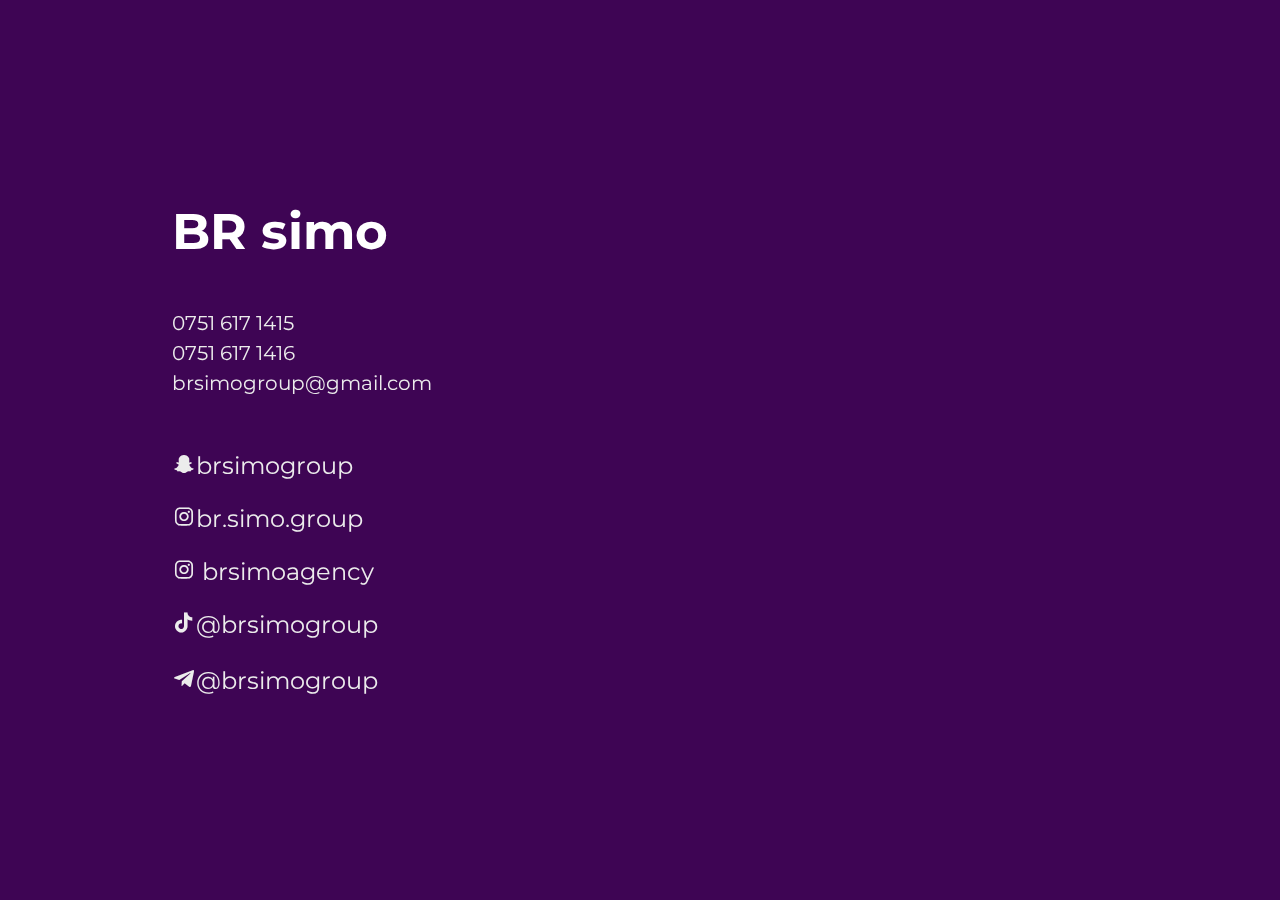
<file: page/contacts.html>
<!DOCTYPE html>
<html lang="en">

<head>
  <meta charset="utf-8">
  <meta content="width=device-width, initial-scale=1.0" name="viewport">

  <title>BR simo</title>
  <meta content="" name="description">
  <meta content="" name="keywords">


  <!-- Google Fonts -->
  <link href="https://fonts.googleapis.com/css?family=Montserrat:300,400,500,600,700,800,900|Montserrat:300,400,500,600,700,800,900&display=swap" rel="stylesheet">

  <!-- Vendor CSS Files -->
  <link href="assets/vendor/aos/aos.css" rel="stylesheet">
  <link href="assets/vendor/bootstrap/css/bootstrap.min.css" rel="stylesheet">
  <link href="assets/vendor/bootstrap-icons/bootstrap-icons.css" rel="stylesheet">
  <link href="assets/vendor/boxicons/css/boxicons.min.css" rel="stylesheet">
  <link href="assets/vendor/glightbox/css/glightbox.min.css" rel="stylesheet">
  <link href="assets/vendor/swiper/swiper-bundle.min.css" rel="stylesheet">

  <!-- Template Main CSS File -->
  <link href="assets/css/gdqdedglgxvnl.css" rel="stylesheet">


</head>

<body>


  <!-- ======= Hero Section ======= -->
  <section id="hero" class="d-flex flex-column justify-content-center">
    <div class="container" data-aos="zoom-in" data-aos-delay="100">
      <h1 style="font-size:50px;">BR simo</h1><br><br>
	  <a style="font-size:20px;" href='tel:+964 751 617 14 15'>0751 617 1415<a><br>
	  <a style="font-size:20px;" href='tel:+964 751 617 14 16'>0751 617 1416<a><br>
     <a style="font-size:20px;" href="mailto:brsimogroup@gmail.com">brsimogroup@gmail.com</a>
      
      
      
      <div class="social-links">

<a href=""></i></a><br>
        <a href="https://snapchat.com/t/4WHXRXqV"><i class="bx bxl-snapchat"></i>brsimogroup</a><br><br>
        <a href="https://www.instagram.com/br.simo.group/?igsh=cHJvZm9idTgwemt2"><i class="bx bxl-instagram"></i>br.simo.group</a><br><br>
		<a href="https://www.instagram.com/brsimoagency/?igsh=MTJmcWRrMzRwMHhtbw%3D%3D"><i class="bx bxl-instagram"></i> brsimoagency</a><br><br>
	    <a href="https://www.tiktok.com/@brsimogroup?_t=8oiR1ozX0Nu&_r=1"><i class="bx bxl-tiktok"></i>@brsimogroup</a> 
<h6><br></h6>       
 	    <a href="https://t.me/brsimogroup"><i class="bx bxl-telegram"></i>@brsimogroup</a>       

      </div>
    </div>
  </section>




  <div id="preloader"></div>
  <a href="#" class="back-to-top d-flex align-items-center justify-content-center"><i class="bi bi-arrow-up-short"></i></a>

  <!-- Vendor JS Files -->
  <script src="assets/vendor/purecounter/purecounter_vanilla.js"></script>
  <script src="assets/vendor/aos/aos.js"></script>
  <script src="assets/vendor/bootstrap/js/bootstrap.bundle.min.js"></script>
  <script src="assets/vendor/glightbox/js/glightbox.min.js"></script>
  <script src="assets/vendor/isotope-layout/isotope.pkgd.min.js"></script>
  <script src="assets/vendor/swiper/swiper-bundle.min.js"></script>
  <script src="assets/vendor/typed.js/typed.umd.js"></script>
  <script src="assets/vendor/waypoints/noframework.waypoints.js"></script>
  <script src="assets/vendor/php-email-form/validate.js"></script>



  <!-- Template Main JS File -->
  <script src="assets/js/main.js"></script>

</body>

</html>
</file>
<file: page/assets/css/gdqdedglgxvnl.css>
/*--------------------------------------------------------------
# General
--------------------------------------------------------------*/
body {
  font-family: "Montserrat", sans-serif;
  color: #272829;
}

a {
  color: #ececec;
  text-decoration: none;
}

a:hover {
  color: #067ded;
  text-decoration: none;
}

h1,
h2,
h3,
h4,
h5,
h6 {
  font-family: "Montserrat", sans-serif;
}

/*--------------------------------------------------------------
# Back to top button
--------------------------------------------------------------*/
.back-to-top {
  position: fixed;
  visibility: hidden;
  opacity: 0;
  right: 15px;
  bottom: 15px;
  z-index: 996;
  background: #0563bb;
  width: 40px;
  height: 40px;
  border-radius: 50px;
  transition: all 0.4s;
}

.back-to-top i {
  font-size: 28px;
  color: #fff;
  line-height: 0;
}

.back-to-top:hover {
  background: #0678e3;
  color: #fff;
}

.back-to-top.active {
  visibility: visible;
  opacity: 1;
}

/*--------------------------------------------------------------
# Preloader
--------------------------------------------------------------*/
#preloader {
  position: fixed;
  top: 0;
  left: 0;
  right: 0;
  bottom: 0;
  z-index: 9999;
  overflow: hidden;
  background: #fff;
}

#preloader:before {
  content: "";
  position: fixed;
  top: calc(50% - 30px);
  left: calc(50% - 30px);
  border: 6px solid #0563bb;
  border-top-color: #fff;
  border-bottom-color: #fff;
  border-radius: 50%;
  width: 60px;
  height: 60px;
  animation: animate-preloader 1s linear infinite;
}

@keyframes animate-preloader {
  0% {
    transform: rotate(0deg);
  }

  100% {
    transform: rotate(360deg);
  }
}

/*--------------------------------------------------------------
# Disable aos animation delay on mobile devices
--------------------------------------------------------------*/
@media screen and (max-width: 768px) {
  [data-aos-delay] {
    transition-delay: 0 !important;
  }
}


/*--------------------------------------------------------------
# Hero Section
--------------------------------------------------------------*/
#hero {
  width: 100%;
  height: 100vh;
  background: url("../img/gdqdedglgxvnl.jpg") top right no-repeat;
  background-size: cover;
  position: relative;
}

@media (min-width: 992px) {
  #hero {
    padding-left: 160px;
  }
}

#hero:before {
  content: "";
  background: rgba(255, 255, 255, 0);
  position: absolute;
  bottom: 0;
  top: 0;
  left: 0;
  right: 0;
}

#hero h1 {
  margin: 0;
  font-size: 64px;
  font-weight: 700;
  line-height: 56px;
  color: #ffffff;
}

#hero p {
  color: #45505b;
  margin: 15px 0 0 0;
  font-size: 26px;
  font-family: "Montserrat", sans-serif;
}

#hero p span {
  color: #0563bb;
  letter-spacing: 1px;
}

#hero .social-links {
  margin-top: 30px;
}

#hero .social-links a {
  font-size: 24px;
  display: inline-block;
  color: #ececec;
  line-height: 1;
  margin-right: 20px;
  transition: 0.3s;
}

#hero .social-links a:hover {
  color: #0563bb;
}

@media (max-width: 992px) {
  #hero {
    text-align: center;
  }

  #hero h1 {
    font-size: 32px;
    line-height: 36px;
  }

  #hero p {
    margin-top: 10px;
    font-size: 20px;
    line-height: 24px;
  }
}
</file>
